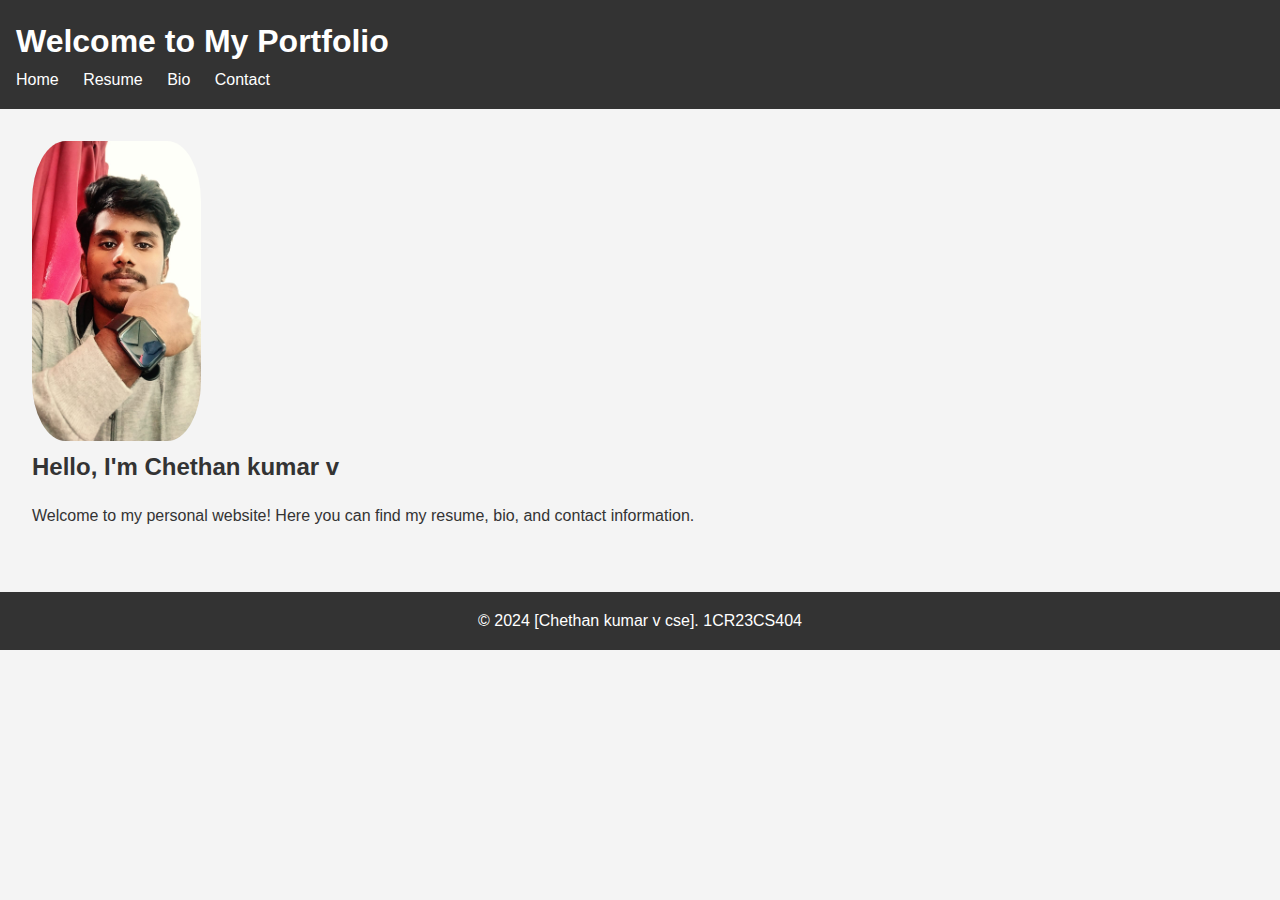
<file: profile/index.html>
<!DOCTYPE html>
<html lang="en">
<head>
  <meta charset="UTF-8">
  <meta name="viewport" content="width=device-width, initial-scale=1.0">
  <title>My Portfolio</title>
  <link rel="stylesheet" href="style.css">
</head>
<body>
  <header>
    <h1>Welcome to My Portfolio</h1>
    <nav>
      <ul>
        <li><a href="index.html">Home</a></li>
        <li><a href="resume.html">Resume</a></li>
        <li><a href="bio.html">Bio</a></li>
        <li><a href="contact.html">Contact</a></li>
      </ul>
    </nav>
  </header>

  <main>
    <section class="intro">
      <img src="chethan.jpeg" alt="Profile Picture">
      <h2>Hello, I'm Chethan kumar v</h2>
      <p>Welcome to my personal website! Here you can find my resume, bio, and contact information.</p>
    </section>
  </main>

  <footer>
    <p>&copy; 2024 [Chethan kumar v cse]. 1CR23CS404</p>
  </footer>

  <script src="script.js"></script>
</body>
</html>
</file>
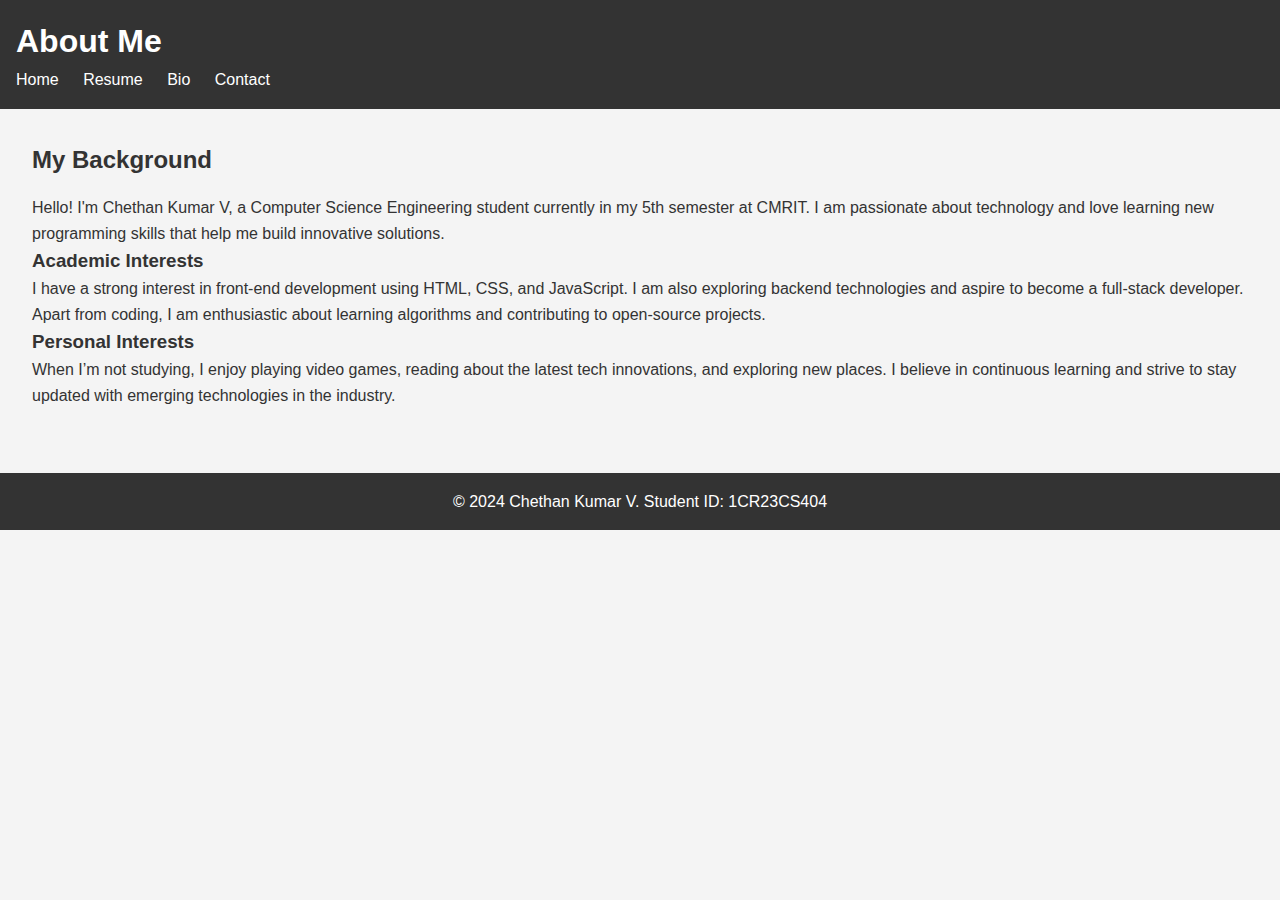
<file: profile/Bio.html>
<!DOCTYPE html>
<html lang="en">
<head>
  <meta charset="UTF-8">
  <meta name="viewport" content="width=device-width, initial-scale=1.0">
  <title>My Bio</title>
  <link rel="stylesheet" href="style.css">
</head>
<body>
  <header>
    <h1>About Me</h1>
    <nav>
      <ul>
        <li><a href="index.html">Home</a></li>
        <li><a href="resume.html">Resume</a></li>
        <li><a href="bio.html">Bio</a></li>
        <li><a href="contact.html">Contact</a></li>
      </ul>
    </nav>
  </header>

  <main>
    <section class="bio">
      <h2>My Background</h2>
      <p>Hello! I'm Chethan Kumar V, a Computer Science Engineering student currently in my 5th semester at CMRIT. I am passionate about technology and love learning new programming skills that help me build innovative solutions.</p>

      <h3>Academic Interests</h3>
      <p>I have a strong interest in front-end development using HTML, CSS, and JavaScript. I am also exploring backend technologies and aspire to become a full-stack developer. Apart from coding, I am enthusiastic about learning algorithms and contributing to open-source projects.</p>

      <h3>Personal Interests</h3>
      <p>When I’m not studying, I enjoy playing video games, reading about the latest tech innovations, and exploring new places. I believe in continuous learning and strive to stay updated with emerging technologies in the industry.</p>
    </section>
  </main>

  <footer>
    <p>&copy; 2024 Chethan Kumar V. Student ID: 1CR23CS404</p>
  </footer>

  <script src="script.js"></script>
</body>
</html>
</file>
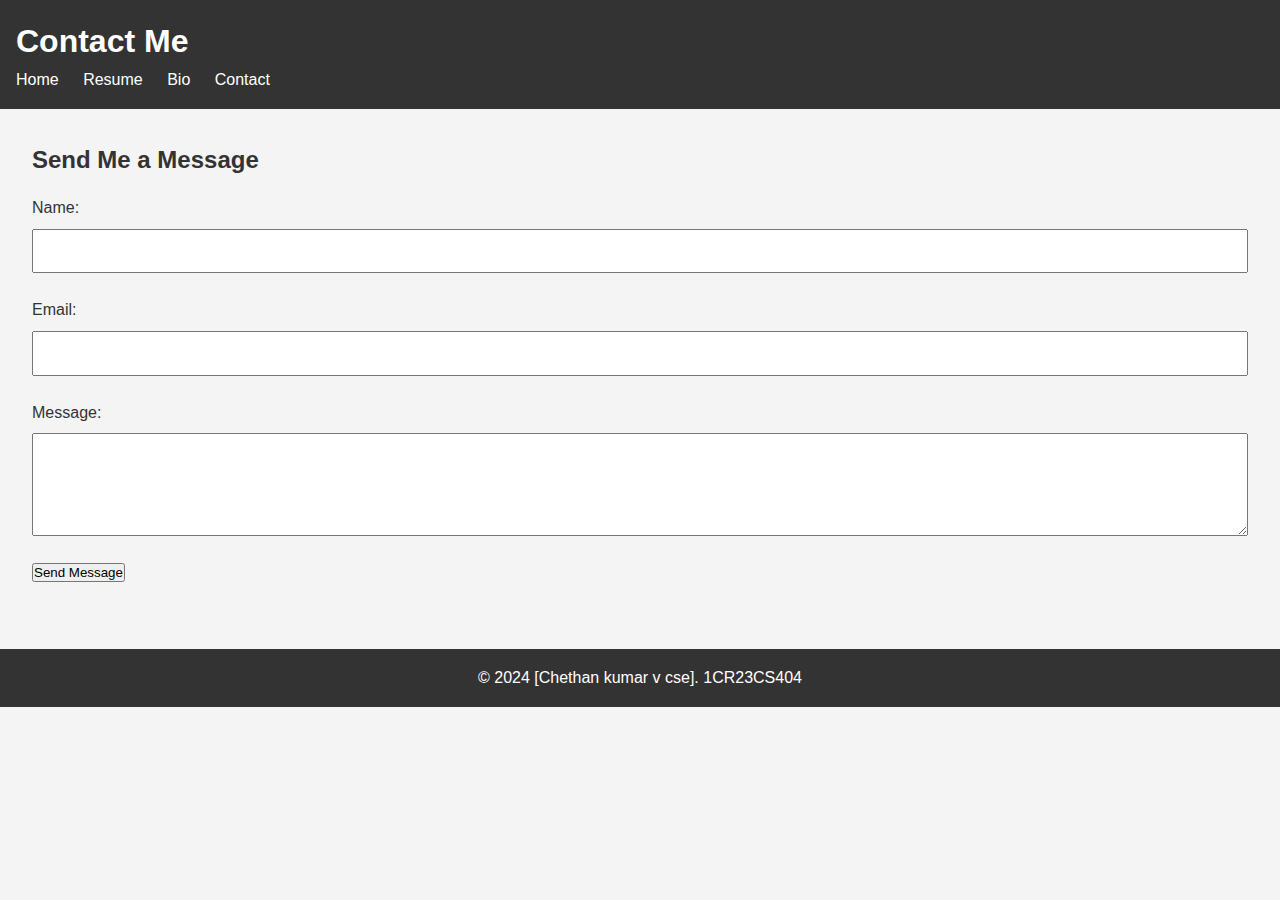
<file: profile/contact.html>
<!DOCTYPE html>
<html lang="en">
<head>
  <meta charset="UTF-8">
  <meta name="viewport" content="width=device-width, initial-scale=1.0">
  <title>Contact Me</title>
  <link rel="stylesheet" href="style.css">
</head>
<body>
  <header>
    <h1>Contact Me</h1>
    <nav>
      <ul>
        <li><a href="index.html">Home</a></li>
        <li><a href="resume.html">Resume</a></li>
        <li><a href="bio.html">Bio</a></li>
        <li><a href="contact.html">Contact</a></li>
      </ul>
    </nav>
  </header>

  <main>
    <section class="contact-form">
      <h2>Send Me a Message</h2>
      <form id="contact-form" action="#" method="POST">
        <label for="name">Name:</label>
        <input type="text" id="name" name="name" required>

        <label for="email">Email:</label>
        <input type="email" id="email" name="email" required>

        <label for="message">Message:</label>
        <textarea id="message" name="message" rows="5" required></textarea>

        <button type="submit">Send Message</button>
      </form>
    </section>
  </main>

  <footer>
    <p>&copy; 2024 [Chethan kumar v cse]. 1CR23CS404</p>
  </footer>

  <script src="script.js"></script>
</body>
</html>
</file>
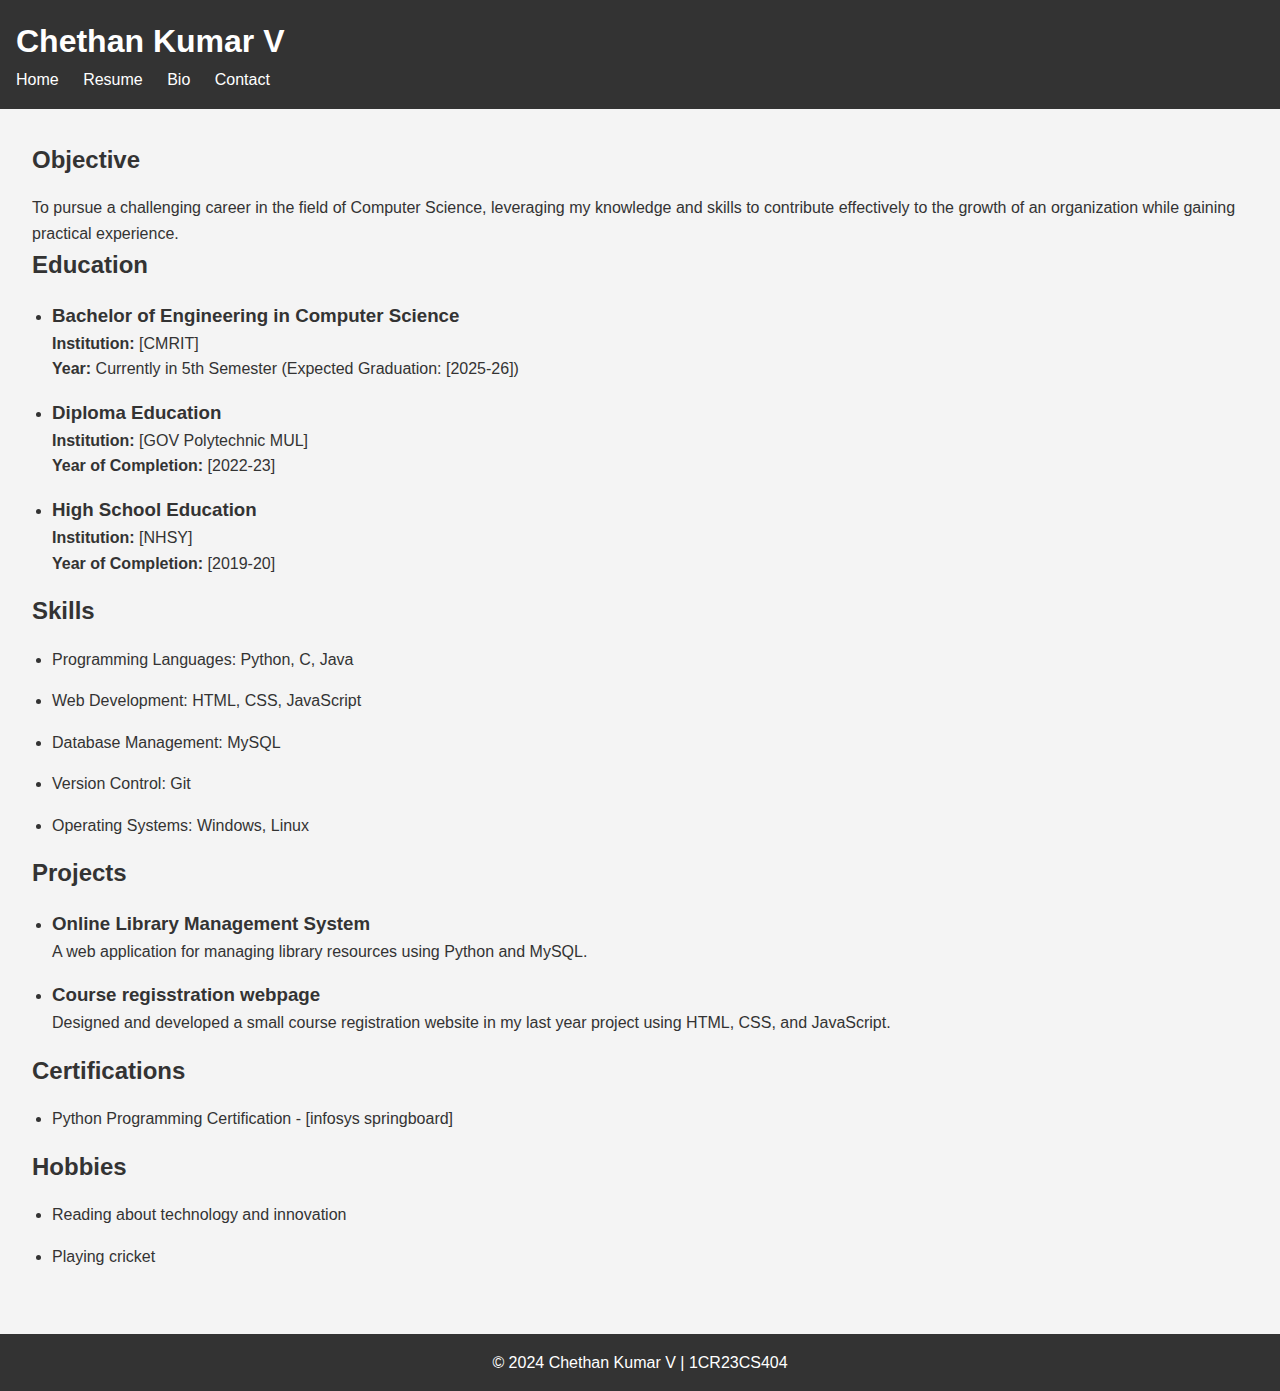
<file: profile/resume.html>
<!DOCTYPE html>
<html lang="en">
<head>
  <meta charset="UTF-8">
  <meta name="viewport" content="width=device-width, initial-scale=1.0">
  <title>Chethan Kumar V - Resume</title>
  <link rel="stylesheet" href="style.css">
</head>
<body>
  <header>
    <h1>Chethan Kumar V</h1>
    <nav>
      <ul>
        <li><a href="index.html">Home</a></li>
        <li><a href="resume.html">Resume</a></li>
        <li><a href="bio.html">Bio</a></li>
        <li><a href="contact.html">Contact</a></li>
      </ul>
    </nav>
  </header>

  <main>
    <section class="resume">
      <h2>Objective</h2>
      <p>To pursue a challenging career in the field of Computer Science, leveraging my knowledge and skills to contribute effectively to the growth of an organization while gaining practical experience.</p>

      <h2>Education</h2>
      <ul>
        <li>
          <h3>Bachelor of Engineering in Computer Science</h3>
          <p><strong>Institution:</strong> [CMRIT]</p>
          <p><strong>Year:</strong> Currently in 5th Semester (Expected Graduation: [2025-26])</p>
        </li>
        <li>
          <h3>Diploma Education</h3>
          <p><strong>Institution:</strong> [GOV Polytechnic MUL]</p>
          <p><strong>Year of Completion:</strong> [2022-23]</p>
        </li>
        <li>
          <h3>High School Education</h3>
          <p><strong>Institution:</strong> [NHSY]</p>
          <p><strong>Year of Completion:</strong> [2019-20]</p>
        </li>
      </ul>

      <h2>Skills</h2>
      <ul>
        <li>Programming Languages: Python, C, Java</li>
        <li>Web Development: HTML, CSS, JavaScript</li>
        <li>Database Management: MySQL</li>
        <li>Version Control: Git</li>
        <li>Operating Systems: Windows, Linux</li>
      </ul>

      <h2>Projects</h2>
      <ul>
        <li>
          <h3>Online Library Management System</h3>
          <p>A web application for managing library resources using Python and MySQL.</p>
        </li>
        <li>
          <h3>Course regisstration webpage</h3>
          <p>Designed and developed a small course registration website in my last year project using HTML, CSS, and JavaScript.</p>
        </li>
      </ul>

      <h2>Certifications</h2>
      <ul>
        <li>Python Programming Certification - [infosys springboard]</li>
       
      </ul>

      

      <h2>Hobbies</h2>
      <ul>
        
        <li>Reading about technology and innovation</li>
        <li>Playing cricket</li>
      </ul>
    </section>
  </main>

  <footer>
    <p>&copy; 2024 Chethan Kumar V | 1CR23CS404</p>
  </footer>

  <script src="script.js"></script>
</body>
</html>
</file>
<file: profile/style.css>
* {
    margin: 0;
    padding: 0;
    box-sizing: border-box;
  }
  
  body {
    font-family: Arial, sans-serif;
    line-height: 1.6;
    background-color: #f4f4f4;
    color: #333;
  }
  
  header {
    background-color: #333;
    color: #fff;
    padding: 1rem;

  }
  
  header h1 {
    margin: 0;
  }
  
  nav ul {
    list-style: none;
    padding: 0;
  }
  
  nav ul li {
    display: inline;
    margin-right: 20px;
    
  }
  
  nav ul li a {
    color: #fff;
    text-decoration: none;
  }
  
  main {
    padding: 2rem;
  }
  
  section h2 {
    margin-bottom: 1rem;
    font-size: 1.5rem;
  }
  
  section {
    margin-bottom: 2rem;
  }
  
  footer {
    text-align: center;
    padding: 1rem;
    background-color: #333;
    color: white;
  }
  
  img {
    max-width: 200px;
    border-radius: 20%;
    
    height:300px;
  }
  
  ul {
    padding-left: 20px;
  }
  
  ul li {
    margin-bottom: 1rem;
  }
  
  form label {
    display: block;
    margin: 0.5rem 0;
  }
  
  input,textarea {
    width: 100%;
    padding: 0.8rem;
    margin-bottom: 1rem;

  }
</file>
